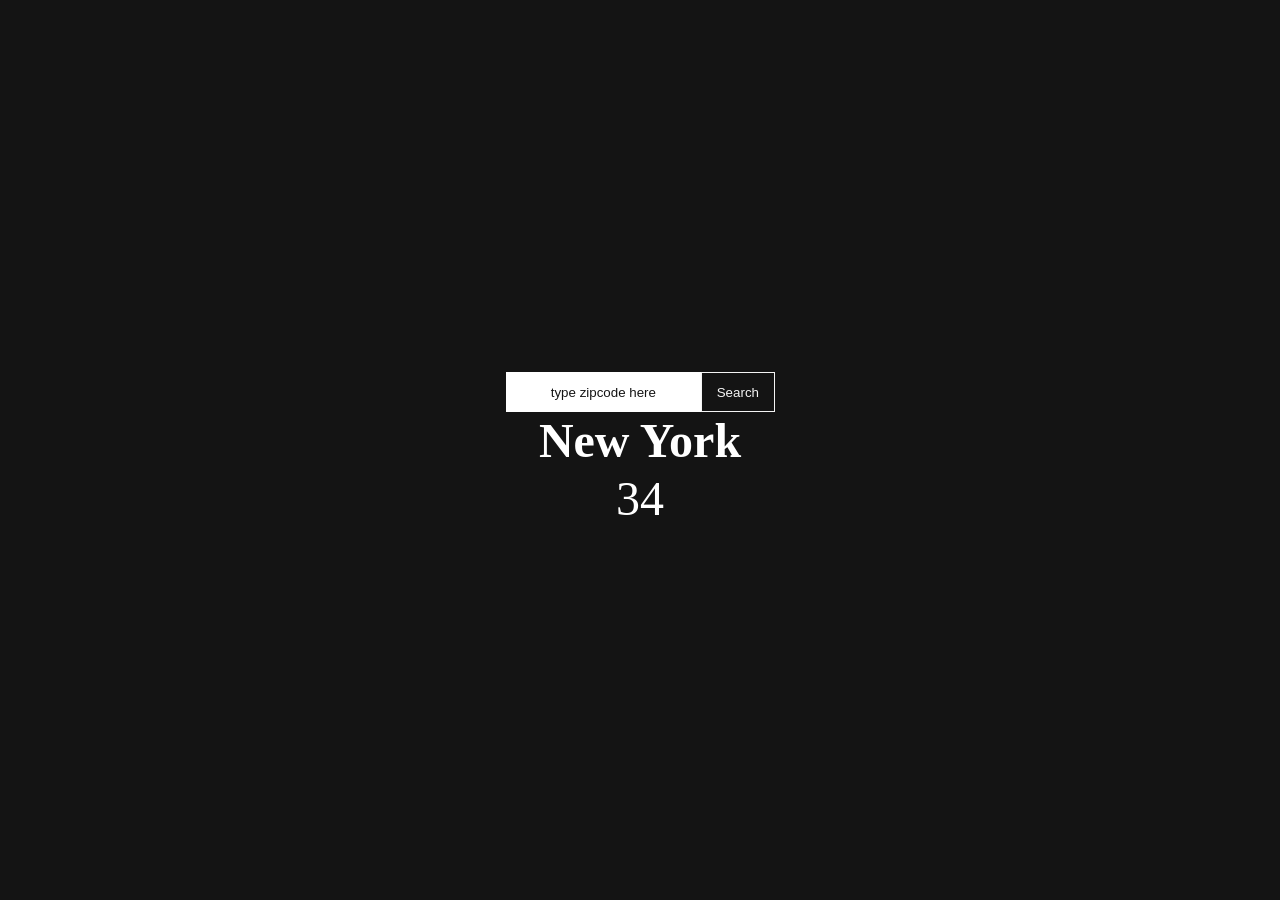
<file: weather-widget/index.html>
<!DOCTYPE html>
<html lang="en">
<head>
    <title>Document</title>
    <link rel="stylesheet" href="styles/style.css">
</head>
<body>
    <div class="container">
        <div class="input-container">
            <form>
                <input type="text" class="zipcode" placeholder="type zipcode here">
                <button type="button" class="search-button">Search</button>
            </form>
        </div>
        <div class="output-container">
            <h2 class="city_name">New York</h2>
            <p class="temperature">34</p>
        </div>
    </div>
</body>
</html>
</file>
<file: weather-widget/styles/style.css>
* {
    box-sizing: border-box;
    margin: 0;
    padding: 0;
}

h2 {
    display: block;
    font-size: 1.5em;
    font-weight: bold
}

html,
body {
    height: 100%;
    background-color: #141414;
}

.container {
    height: 100%;
    display: flex;
    flex-direction: column;
    align-items: center;
    justify-content: center;
}

form {
    display: flex;
}


input[type="text"] {
    width: 100%;
    height: 40px;
    border: none;
    text-align: center;
}

input::placeholder{
    color: #141414;
}

.search-button {
    color: #f4f4f4;
    background-color: #141414;
    width: 100px;
    height: 40px;
    text-align: center;
    line-height: 40px;
    border: 1px solid #f4f4f4;
}

.output_component{
    position: absolute;
    top: 60%;
    left: 50%;
    transform: translate(-50%, -50%);
}

.city_name, .temperature{
    text-align: center;
    font-size: 3em;
    line-height: 1.2em;
    color: white;
}
</file>
